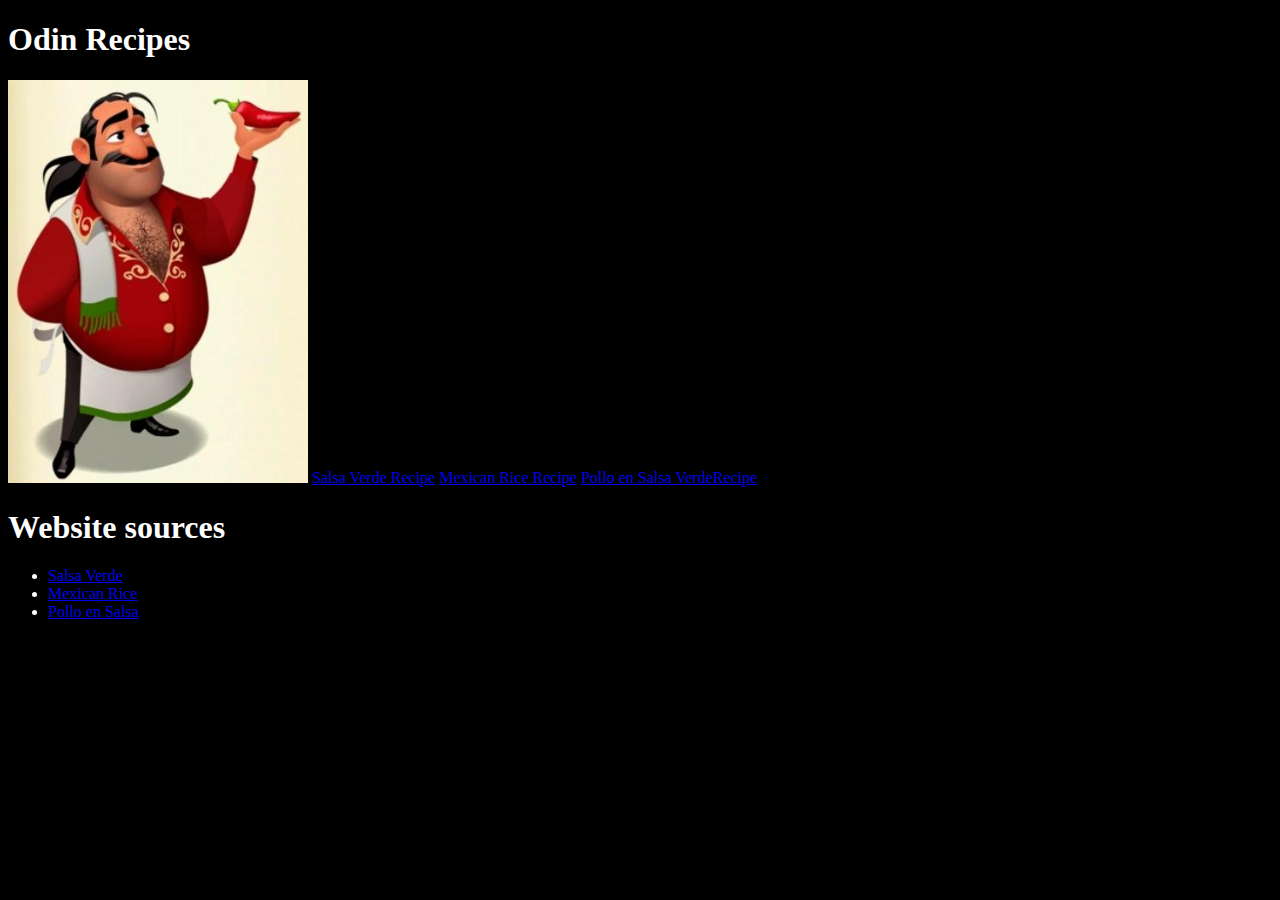
<file: index.html>
<!DOCTYPE html>

<html>

    <head>
        <link rel="stylesheet" href="style.css">
        <meta charset="UTF-8">
        <title>Odin-recipes</title>
        
    </head>

    <body>
        <h1>Odin Recipes</h1>
        
        <img src="images/chef.jpg" alt="A mexican chef">

        <a href="recipes/salsaverde.html">Salsa Verde Recipe</a>
        <a href="recipes/mexicanrice.html">Mexican Rice Recipe</a>
        <a href="recipes/polloensalsa.html">Pollo en Salsa VerdeRecipe</a>

        <h1>Website sources</h1>
        <ul>
            <li><a href="https://www.mexicoenmicocina.com/receta-de-salsa-verde/">Salsa Verde</a></li>
            <li><a href="https://www.thetasteofkosher.com/arroz-rojo-mexican-red-rice/">Mexican Rice</a></li>
            <li><a href="https://laantojadera.com/en/receta/main_course/pollo_en_salsa_verde/258">Pollo en Salsa</a></li>
        </ul>
    </body>

</html>
</file>
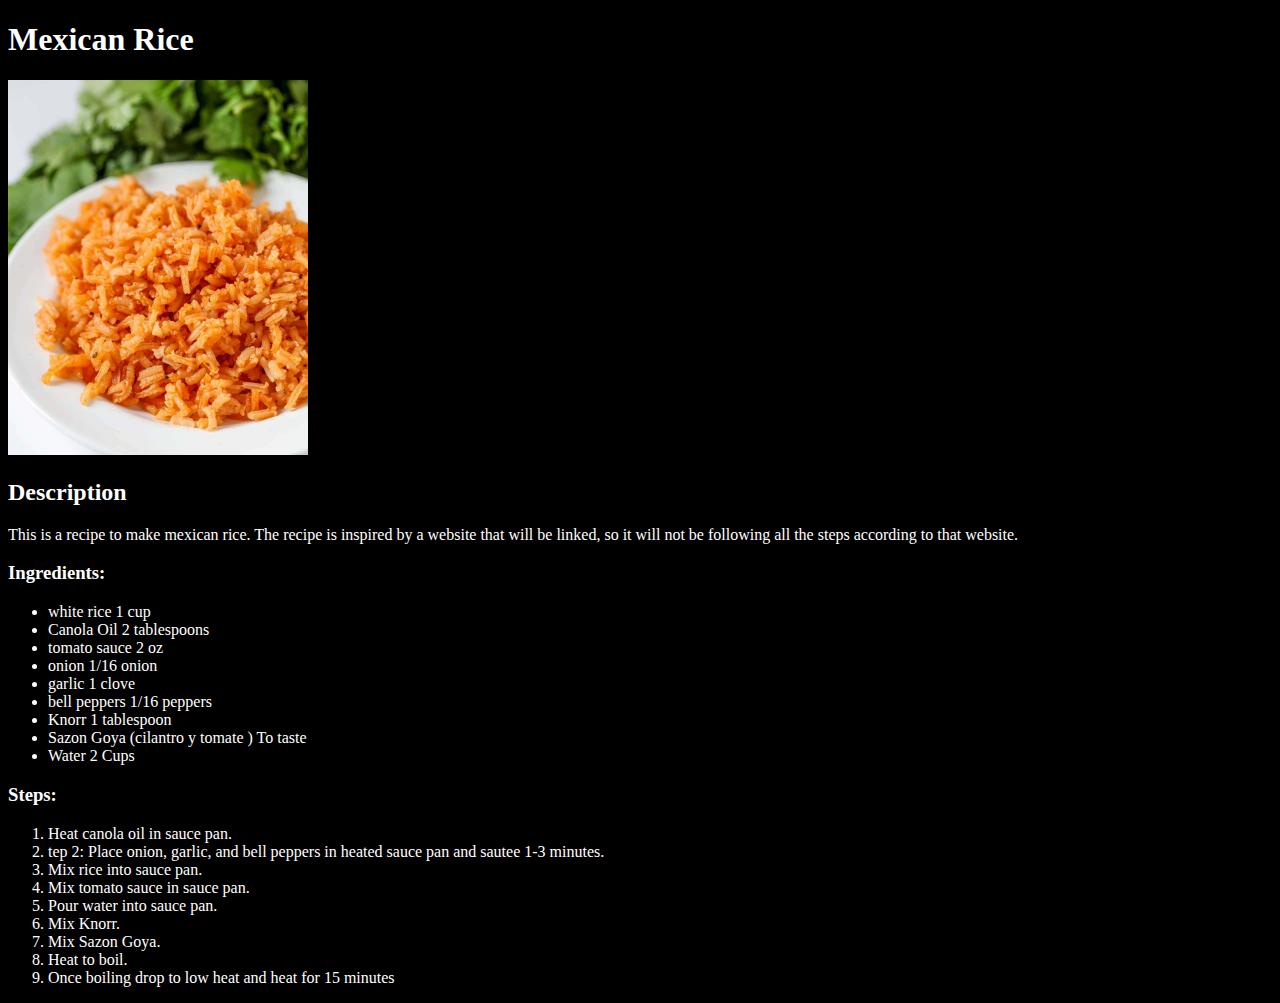
<file: recipes/mexicanrice.html>
<!DOCTYPE html>

<html>

    <head>
        <link rel="stylesheet" href="../style.css">
        <meta charset="UTF-8">
        <title>Odin-recipes</title>
    </head>

    <body>
        <h1>Mexican Rice</h1>
            <img src="../images/rice.jpg" alt="Picture of Mexican Rice">
        <h2>Description</h2>
            <p>This is a recipe to make mexican rice. The recipe is inspired by 
                a website that will be linked, so it will not be following 
                all the steps according to that website.
            </p>
        <h3> Ingredients:</h3>
            <ul>
                <li>white rice	1 cup</li>
                <li>Canola Oil	2 tablespoons</li>
                <li>tomato sauce	2 oz</li>
                <li>onion	1/16 onion</li>
                <li>garlic	1 clove</li>
                <li>bell peppers	1/16 peppers</li>
                <li>Knorr	1 tablespoon</li>
                <li>Sazon Goya (cilantro y tomate )	To taste</li>
                <li>Water	2 Cups</li>
            </ul>
        <h3>Steps:</h3>
            <ol>
               <li>Heat canola oil in sauce pan.</li>

               <li>tep 2: Place onion, garlic, and bell peppers in heated sauce pan and sautee 1-3 minutes.</li>

               <li>Mix rice into sauce pan.</li>

               <li>Mix tomato sauce in sauce pan.</li>

               <li>Pour water into sauce pan.</li>

               <li>Mix Knorr.</li>

               <li>Mix Sazon Goya.</li>

               <li>Heat to boil.</li>

               <li>Once boiling drop to low heat and heat for 15 minutes</li>

            </ol>

        
    </body>

</html>
</file>
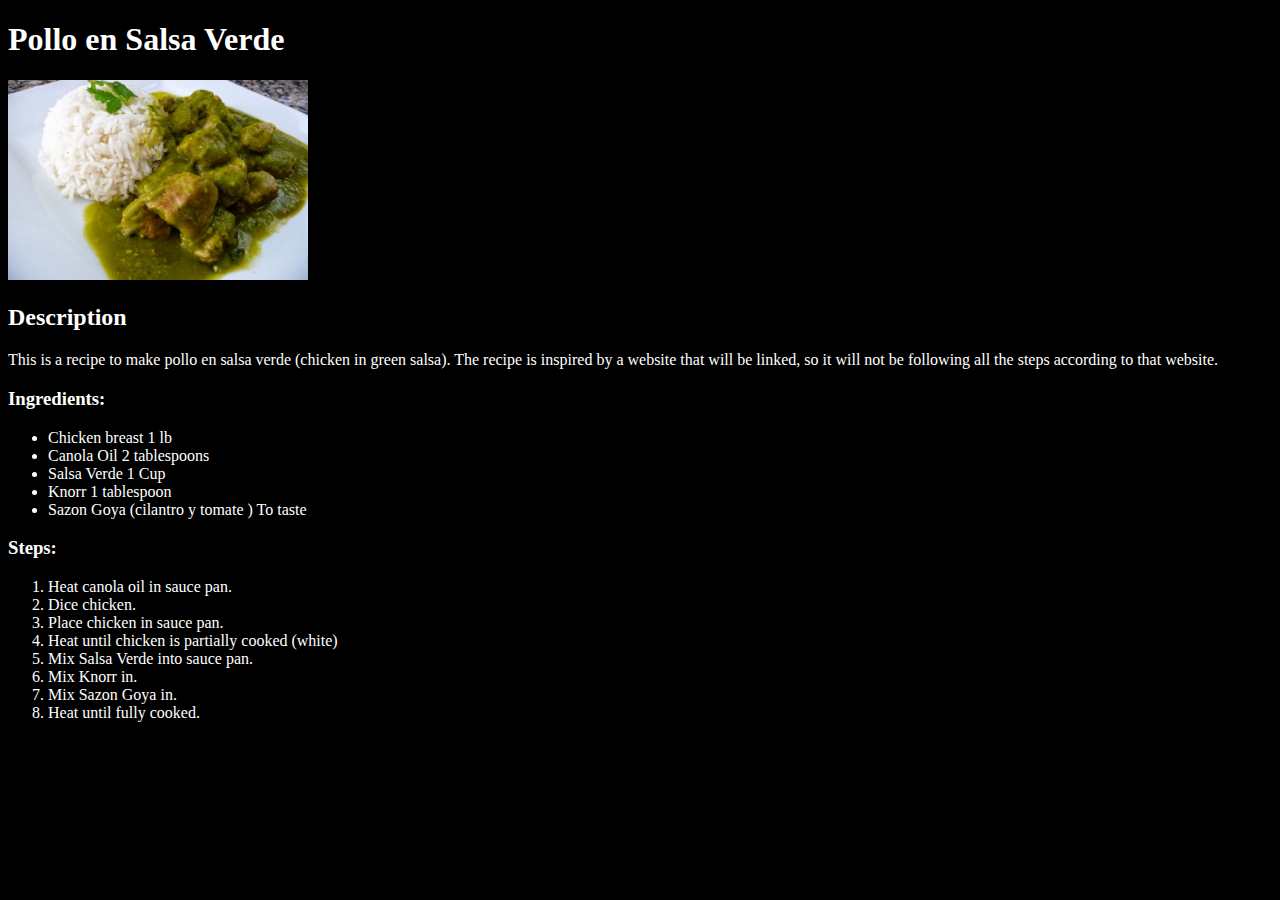
<file: recipes/polloensalsa.html>
<!DOCTYPE html>

<html>

    <head>
        <link rel="stylesheet" href="../style.css">
        <meta charset="UTF-8">
        <title>Odin-recipes</title>
    </head>

    <body>
        <h1>Pollo en Salsa Verde</h1>
            <img src="../images/pollo.jpg" alt="Picture of Pollo en Salsa Verde">
        <h2>Description</h2>
            <p>This is a recipe to make pollo en salsa verde (chicken in green salsa). The recipe is inspired by 
                a website that will be linked, so it will not be following 
                all the steps according to that website.
            </p>
        <h3> Ingredients:</h3>
            <ul>
                <li>Chicken breast	1 lb</li>
                <li>Canola Oil	2 tablespoons</li>
                <li>Salsa Verde	1 Cup</li>
                <li>Knorr	1 tablespoon</li>
                <li>Sazon Goya (cilantro y tomate )	To taste</li>
            </ul>
        <h3>Steps:</h3>
            <ol>
               <li>Heat canola oil in sauce pan.</li>

               <li>Dice chicken.</li>

               <li> Place chicken in sauce pan.</li>

               <li>Heat until chicken is partially cooked (white)</li>

               <li>Mix Salsa Verde into sauce pan.</li>

               <li>Mix Knorr in.</li>

               <li>Mix Sazon Goya in.</li>

               <li>Heat until fully cooked.</li>
            </ol>

        
    </body>

</html>
</file>
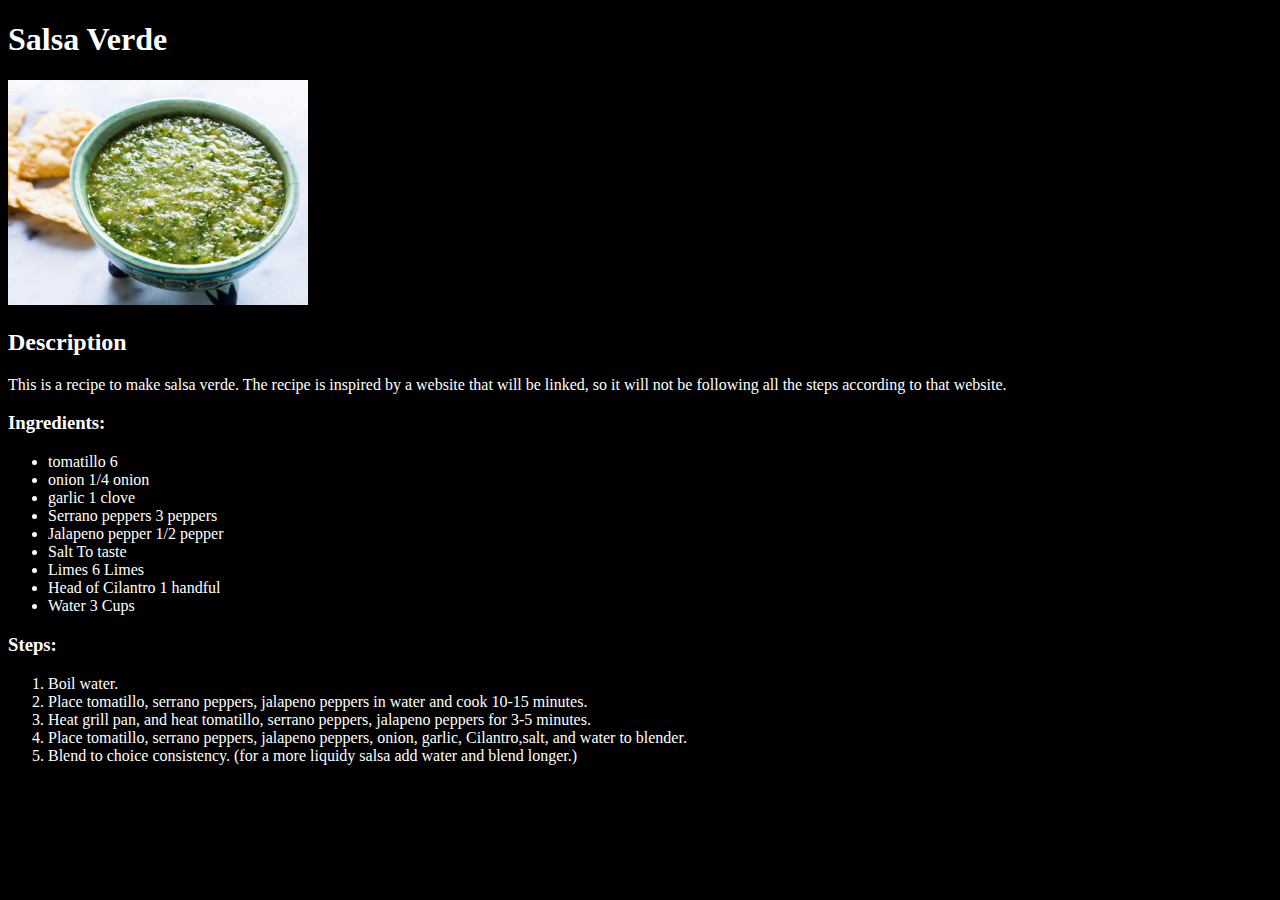
<file: recipes/salsaverde.html>
<!DOCTYPE html>

<html>

    <head>
        <link rel="stylesheet" href="../style.css">
        <meta charset="UTF-8">
        <title>Odin-recipes</title>
    </head>

    <body>
        <h1>Salsa Verde</h1>
            <img src="../images/salsa.jpg" alt="Picture of Salsa Verde">
        <h2>Description</h2>
            <p>This is a recipe to make salsa verde. The recipe is inspired by 
                a website that will be linked, so it will not be following 
                all the steps according to that website.
            </p>
        <h3> Ingredients:</h3>
            <ul>
                <li>tomatillo	6</li>
                <li>onion	1/4 onion</li>
                <li>garlic	1 clove</li>
                <li>Serrano peppers	3 peppers</li>
                <li> Jalapeno pepper	1/2 pepper</li>
                <li> Salt	To taste</li>
                <li> Limes	6 Limes</li>
                <li>Head of Cilantro	1 handful</li>
                <li>Water	3 Cups</li>
            </ul>
        <h3>Steps:</h3>
            <ol>
               <li>Boil water.</li>

               <li>Place tomatillo, serrano peppers, jalapeno peppers in water and cook 10-15 minutes.</li>
                
               <li>Heat grill pan, and heat tomatillo, serrano peppers, jalapeno peppers for 3-5 minutes.</li>
                
               <li>Place tomatillo, serrano peppers, jalapeno peppers, onion, garlic, Cilantro,salt, and water to blender.</li>
                
               <li>Blend to choice consistency. (for a more liquidy salsa add water and blend longer.)</li>

            </ol>

        
    </body>

</html>
</file>
<file: style.css>
body {
    background-color: black;
    color:white;
}

img {
    width: 300px;
    height:auto;
}
</file>
